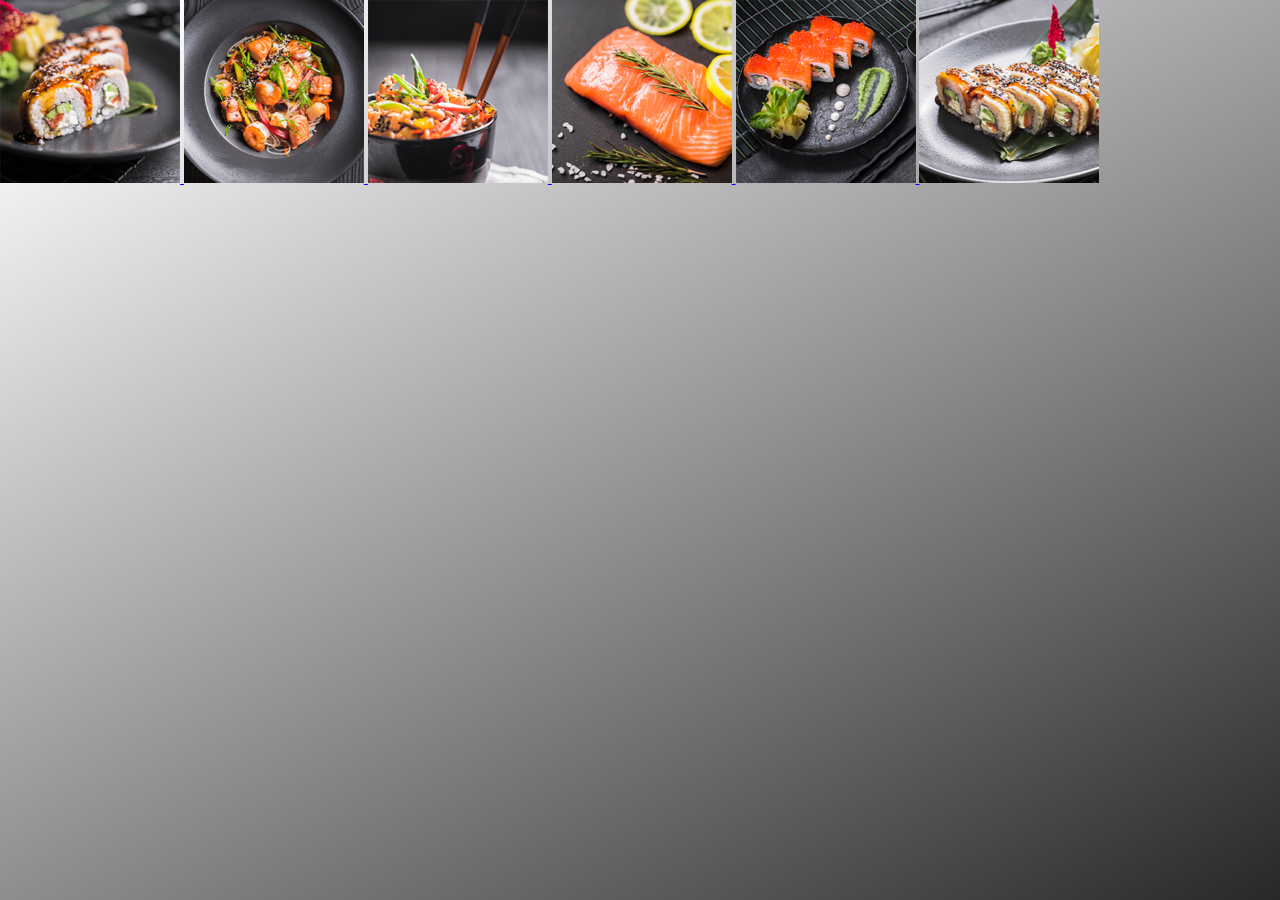
<file: index.html>
<!DOCTYPE html>
<html lang="ru">
    <head>
        <meta charset="UTF-8">
        <title>Фотоальбом</title>
        <!--link rel="stylesheet" href="css/normalize.css"-->
        <link rel="stylesheet" href="css/style.css">
    </head>
    <body>
        <div class="container">
            <div class="cards">
                <a href="images/show_photo.php?img=pic4_1.png" class="card">
                    <img src="thumbs/thm4_1.png" alt="image" class="card-image">
                </a>
                <a href="images/show_photo.php?img=pic4_2.png" class="card">
                    <img src="thumbs/thm4_2.png" alt="image" class="card-image">
                </a>
                <a href="images/show_photo.php?img=pic4_3.png" class="card">
                    <img src="thumbs/thm4_3.png" alt="image" class="card-image">
                </a>
                <a href="images/show_photo.php?img=pic4_4.png" class="card">
                    <img src="thumbs/thm4_4.png" alt="image" class="card-image">
                </a>
                <a href="images/show_photo.php?img=pic4_5.png" class="card">
                    <img src="thumbs/thm4_5.png" alt="image" class="card-image">
                </a>
                <a href="images/show_photo.php?img=pic4_6.png" class="card">
                    <img src="thumbs/thm4_6.png" alt="image" class="card-image">
                </a>
            </div>
        </div>
    </body>
</html>
</file>
<file: css/style.css>
body,
html {
    padding: 0;
    border: 0;
    height: 100%;
    width: 100%;
}
body {
    background: linear-gradient(150deg, rgba(245, 245, 245, 0) 5%, #282828 100%) no-repeat;
    background-attachment: fixed;
    font-family: "Arial", sans-serif;
    font-size: 14px;
    line-height: 1.4;
    margin: 0;
}
h2,h3 {
    text-align: center;
}
header {
    display: flex;
    background-color: darkgray;
    margin: 0px auto 0px;
}
main {
    width: 100%;
    margin: 0 auto;
}
.main_menu {
    display: block;
    margin: auto;
    padding: 0;
    list-style: none;
    border: 5px solid darkgray;
}
.main_menu a {
    display: block;
    font-size: 18px;
    font-weight: bold;
    margin-left: -1px;
    padding: 10px 40px;
    color: black;
    text-decoration: none;
    background-color: darkgray;
    border-left: 1px solid #e5e5e5;
}
.main_menu a:hover {
    background-color: #eeeeee;
    color: 555555;
}
.main_menu li {
    display: inline-block;
    margin-right: -4px;
}
.main_menu li:last-child {
    border-right: 1px solid #e5e5e5;
}
</file>
